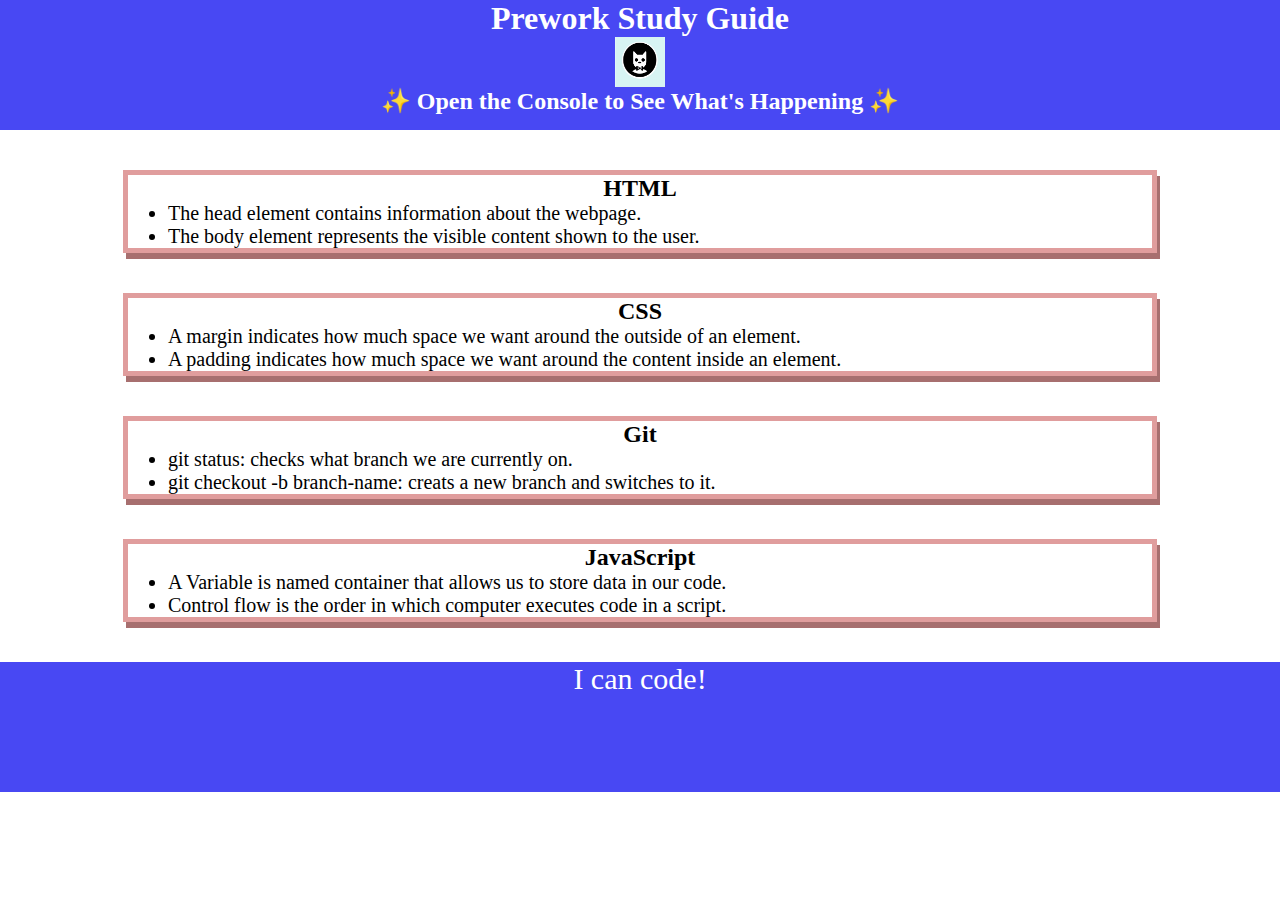
<file: index.html>
<!DOCTYPE html>
<html lang="en">
  <head>
    <meta charset="UTF-8" />
    <meta http-equiv="X-UA-Compatible" content="IE=edge" />
    <meta name="viewport" content="width=device-width, initial-scale=1.0" />
    <link rel="stylesheet" href="./assets/style.css">
    <title>Prework Study Guide</title>
  </head>
  <body>
    <header id="top">
      <h1>Prework Study Guide</h1>
      <img src="./assets/bowtie-cat.png" alt="Profile image of cat wearing a bow tie." />
      <h2>✨ Open the Console to See What's Happening ✨</h2>
    </header>
    <main>
      <section class="card" id="html-section">
        <h2>HTML</h2>
        <ul>
          <li>The head element contains information about the webpage.</li>
          <li>The body element represents the visible content shown to the user.</li>
        </ul>
      </section>

      <section class="card" id="css-section">
        <h2>CSS</h2>
        <ul>
          <li>A margin indicates how much space we want around the outside of an element.</li>
          <li>A padding indicates how much space we want around the content inside an element.</li>
        </ul>
      </section>

      <section class="card" id="git-section">
        <h2>Git</h2>
        <ul>
          <li>git status: checks what branch we are currently on.</li>
          <li>git checkout -b branch-name: creats a new branch and switches to it.</li>
        </ul>
      </section>
   
      <section class="card" id="javascript-section">
        <h2>JavaScript</h2>
        <ul>
          <li>A Variable is named container that allows us to store data in our code.</li>
          <li>Control flow is the order in which computer executes code in a script.</li>
        </ul>
      </section>
   
   
    </main>

    <footer>
      <p>I can code!</p>
    </footer>
    <script src="./assets/script.js"></script>
  </body>
</html>
</file>
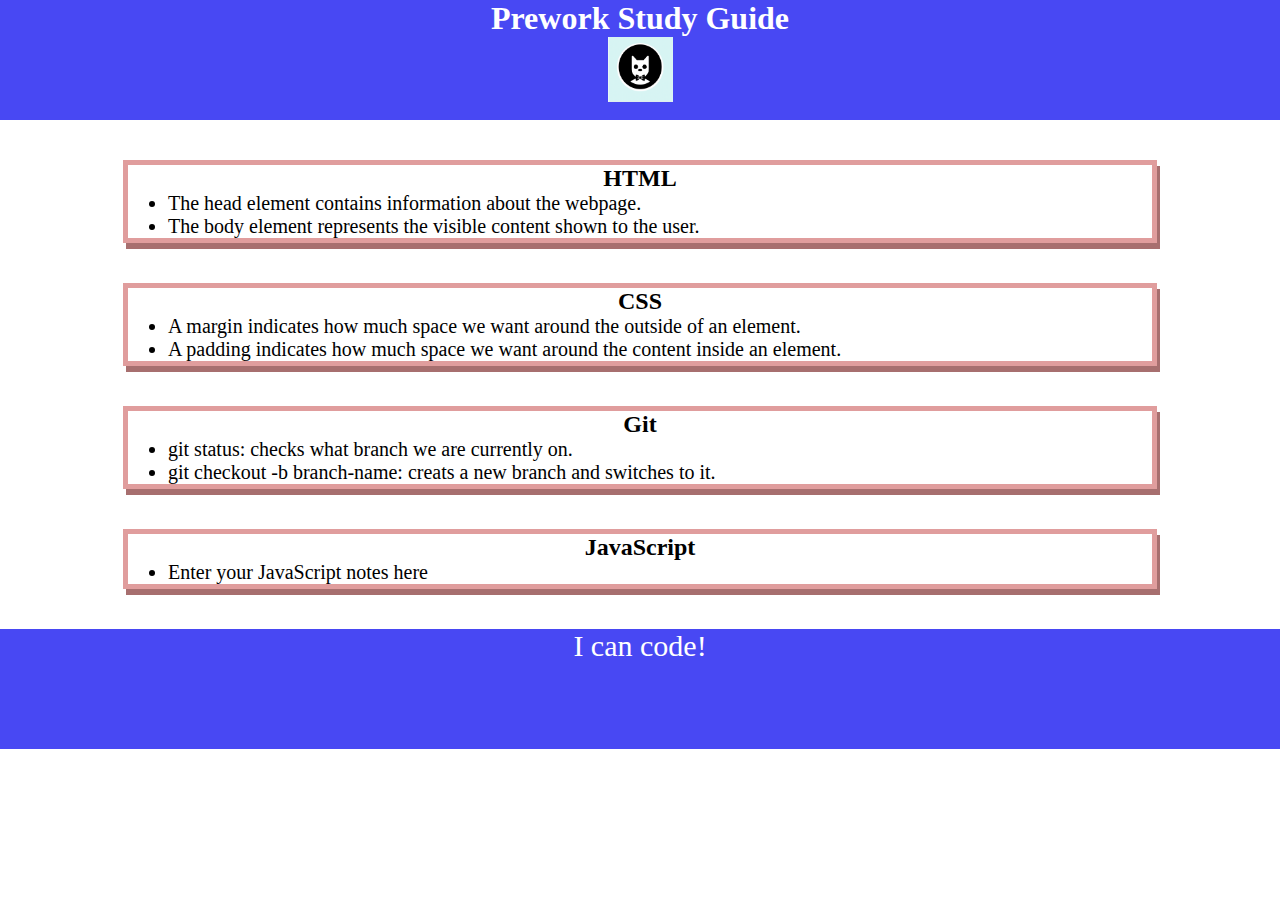
<file: prework-study-guide/index.html>
<!DOCTYPE html>
<html lang="en">
  <head>
    <meta charset="UTF-8" />
    <meta http-equiv="X-UA-Compatible" content="IE=edge" />
    <meta name="viewport" content="width=device-width, initial-scale=1.0" />
    <link rel="stylesheet" href="./assets/style.css">
    <title>Prework Study Guide</title>
  </head>
  <body>
    <header id="top">
      <h1>Prework Study Guide</h1>
      <img src="./assets/bowtie-cat.png" alt="Profile image of cat wearing a bow tie." />
    </header>
    <main>
      <section class="card" id="html-section">
        <h2>HTML</h2>
        <ul>
          <li>The head element contains information about the webpage.</li>
          <li>The body element represents the visible content shown to the user.</li>
        </ul>
      </section>

      <section class="card" id="css-section">
        <h2>CSS</h2>
        <ul>
          <li>A margin indicates how much space we want around the outside of an element.</li>
          <li>A padding indicates how much space we want around the content inside an element.</li>
        </ul>
      </section>

      <section class="card" id="git-section">
        <h2>Git</h2>
        <ul>
          <li>git status: checks what branch we are currently on.</li>
          <li>git checkout -b branch-name: creats a new branch and switches to it.</li>
        </ul>
      </section>
   
      <section class="card" id="javascript-section">
        <h2>JavaScript</h2>
        <ul>
          <li>Enter your JavaScript notes here</li>
        </ul>
      </section>
   
   
    </main>

    <footer>
      <p>I can code!</p>
    </footer>
  </body>
</html>
</file>
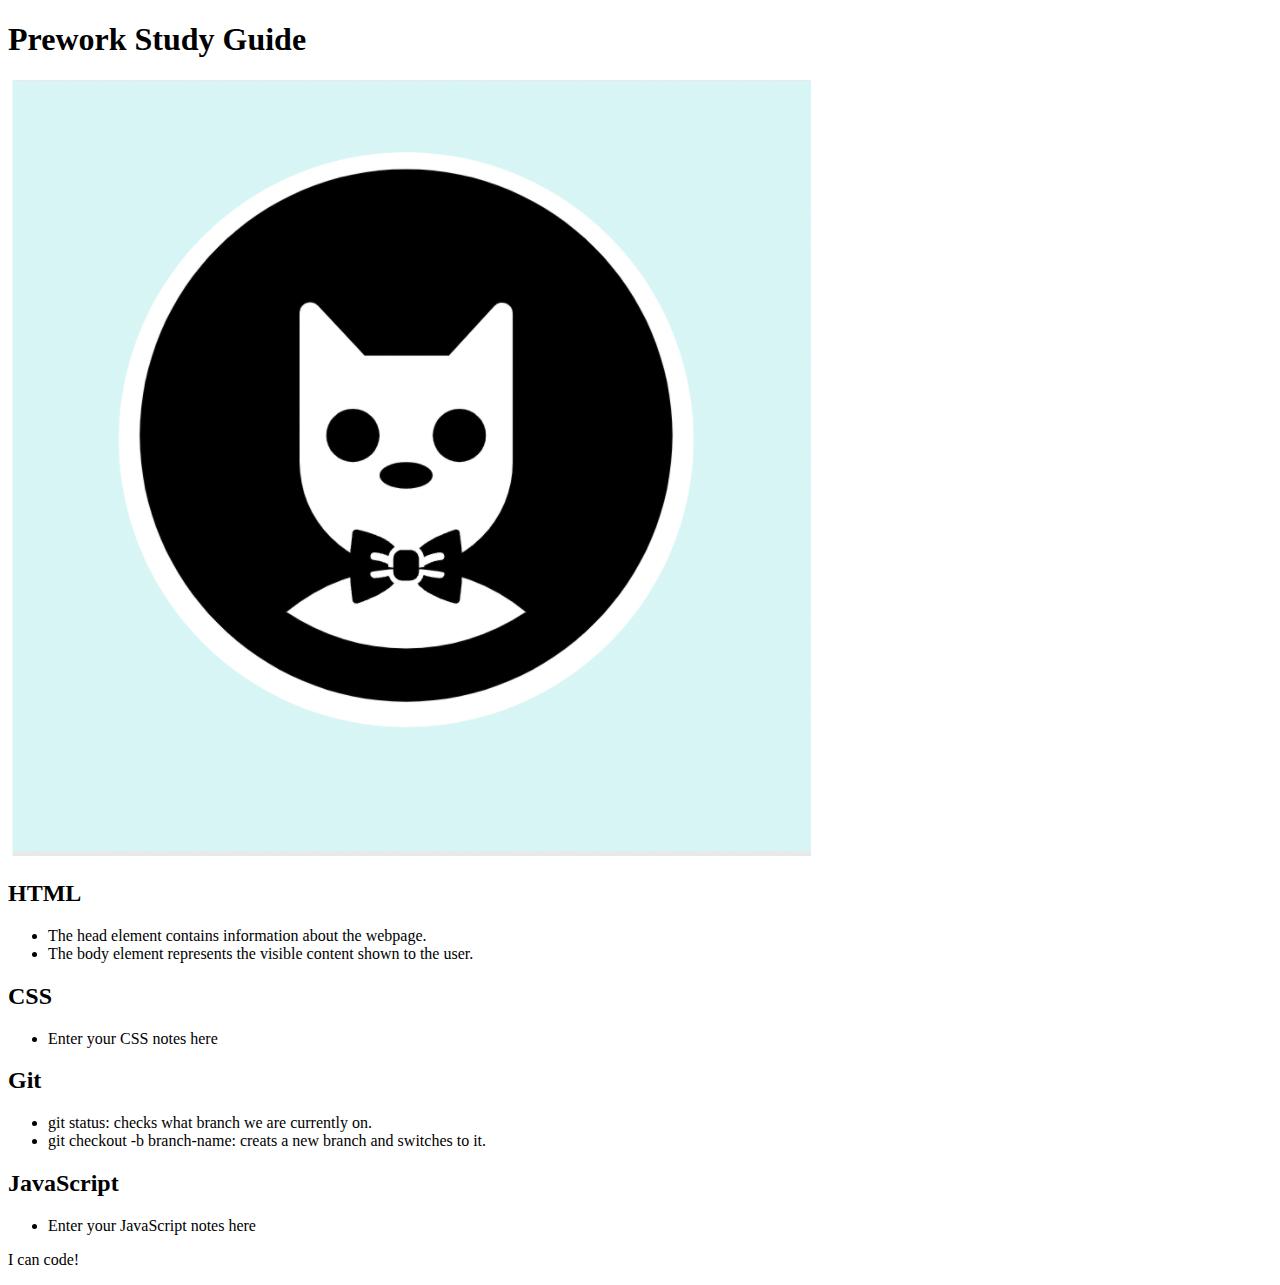
<file: prework-study-guide/prework-study-guide/index.html>
<!DOCTYPE html>
<html lang="en">
  <head>
    <meta charset="UTF-8" />
    <meta http-equiv="X-UA-Compatible" content="IE=edge" />
    <meta name="viewport" content="width=device-width, initial-scale=1.0" />
    <title>Prework Study Guide</title>
  </head>
  <body>
    <header id="top">
      <h1>Prework Study Guide</h1>
      <img src="./assets/bowtie-cat.png" alt="Profile image of cat wearing a bow tie." />
    </header>
    <main>
      <section class="card" id="html-section">
        <h2>HTML</h2>
        <ul>
          <li>The head element contains information about the webpage.</li>
          <li>The body element represents the visible content shown to the user.</li>
        </ul>
      </section>
        <h2>CSS</h2>
        <ul>
          <li>Enter your CSS notes here</li>
        </ul>
      <section class="card" id="css-section">
        <h2>Git</h2>
        <ul>
          <li>git status: checks what branch we are currently on.</li>
          <li>git checkout -b branch-name: creats a new branch and switches to it.</li>
        </ul>
      </section>
   
      <section class="card" id="git-section">
        <h2>JavaScript</h2>
        <ul>
          <li>Enter your JavaScript notes here</li>
        </ul>
      </section>
   
      <section class="card" id="javascript-section">
   
      </section>
    </main>

    <footer>
      <p>I can code!</p>
    </footer>
  </body>
</html>
</file>
<file: assets/style.css>
* {
    margin: 0;
    padding: 0;
}

header,
footer {
    width: 100%;
    height: 130px;
    background-color: rgb(72, 72, 243);
    color: rgb(255, 255, 255);
}

h1,
h2 {
    text-align: center;
}

img {
    display: block;
    height: 50px;
    width: 50px;
    margin-left: auto;
    margin-right: auto;
}

ul {
    padding-left: 40px;
    font-size: 20px;
}

p {
    text-align: center;
    font-size: 30px;
  }


.card {
    width: 80%;
    margin: 40px auto;
    border: 5px solid rgba(207, 103, 103, 0.644);
    box-shadow: 3px 6px #6e11119a;
}
</file>
<file: prework-study-guide/assets/style.css>
* {
    margin: 0;
    padding: 0;
}

header,
footer {
    width: 100%;
    height: 120px;
    background-color: rgb(72, 72, 243);
    color: rgb(255, 255, 255);
}

h1,
h2 {
    text-align: center;
}

img {
    display: block;
    height: 65px;
    width: 65px;
    margin-left: auto;
    margin-right: auto;
}

ul {
    padding-left: 40px;
    font-size: 20px;
}

p {
    text-align: center;
    font-size: 30px;
  }


.card {
    width: 80%;
    margin: 40px auto;
    border: 5px solid rgba(207, 103, 103, 0.644);
    box-shadow: 3px 6px #6e11119a;
}
</file>
